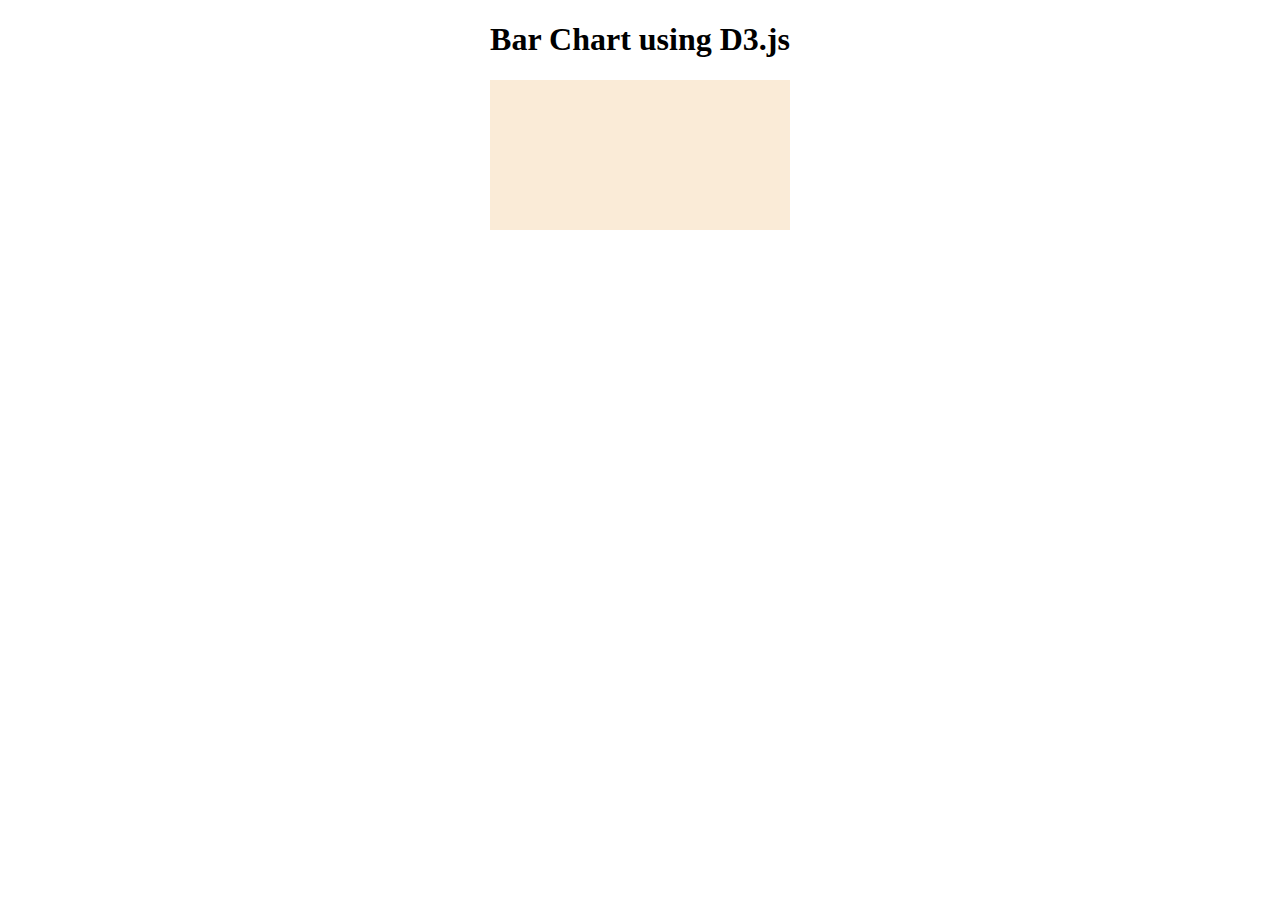
<file: fifth/index.html>
<!DOCTYPE html>
<html lang="en">
  <head>
    <meta charset="UTF-8" />
    <meta name="viewport" content="width=device-width, initial-scale=1.0" />
    <link rel="stylesheet" href="style.css" />
    <title>Document</title>
  </head>
  <body>
    <h1>Bar Chart using D3.js</h1>
    <svg class="bar"></svg>

    <script src="https://d3js.org/d3.v6.min.js"></script>
    <script src="./index.js"></script>
  </body>
</html>
</file>
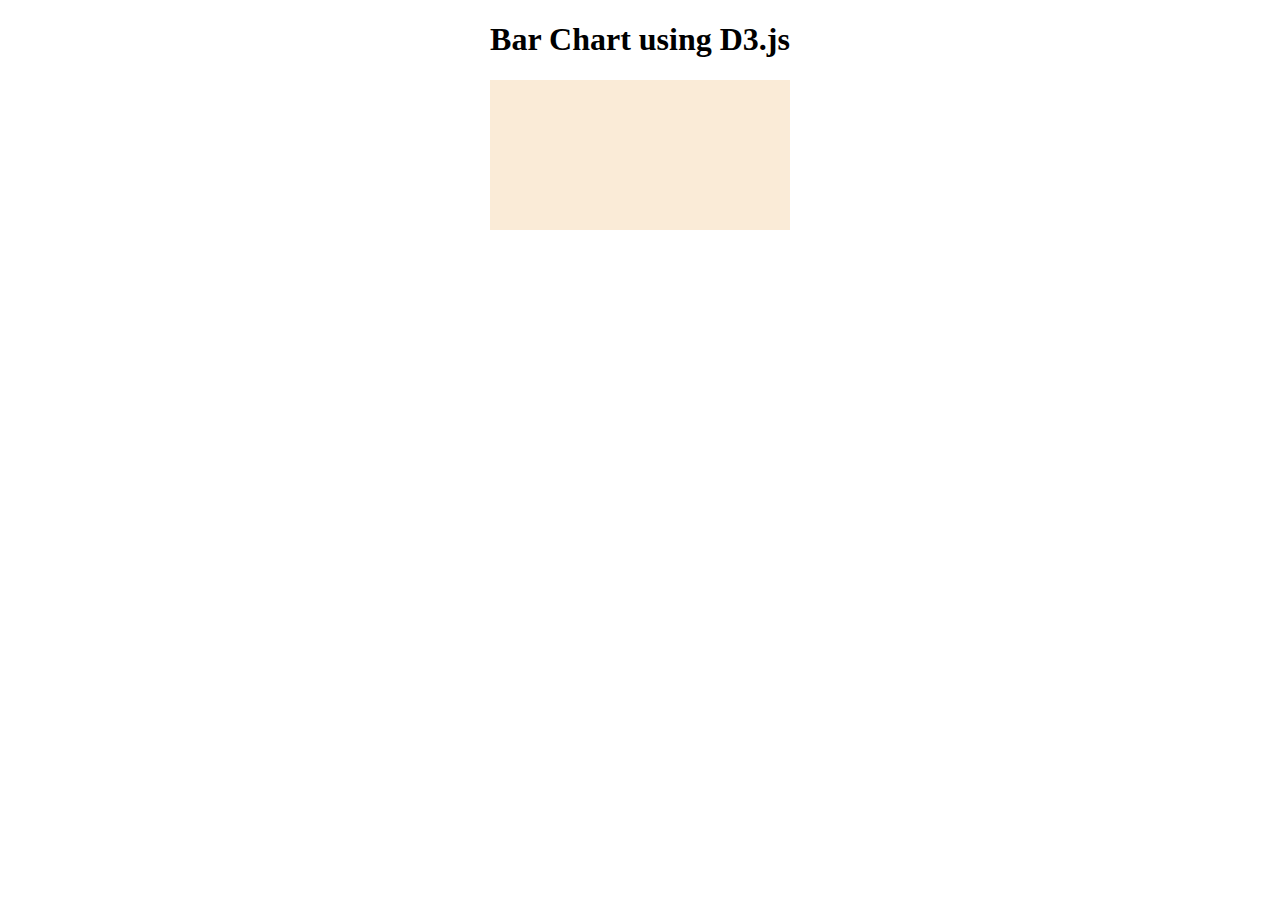
<file: fourth/index.html>
<!DOCTYPE html>
<html lang="en">
  <head>
    <meta charset="UTF-8" />
    <meta name="viewport" content="width=device-width, initial-scale=1.0" />
    <link rel="stylesheet" href="style.css" />
    <title>Document</title>
  </head>
  <body>
    <h1>Bar Chart using D3.js</h1>
    <svg class="bar"></svg>
    <script src="https://d3js.org/d3.v6.min.js"></script>
    <script src="./index.js"></script>
  </body>
</html>
</file>
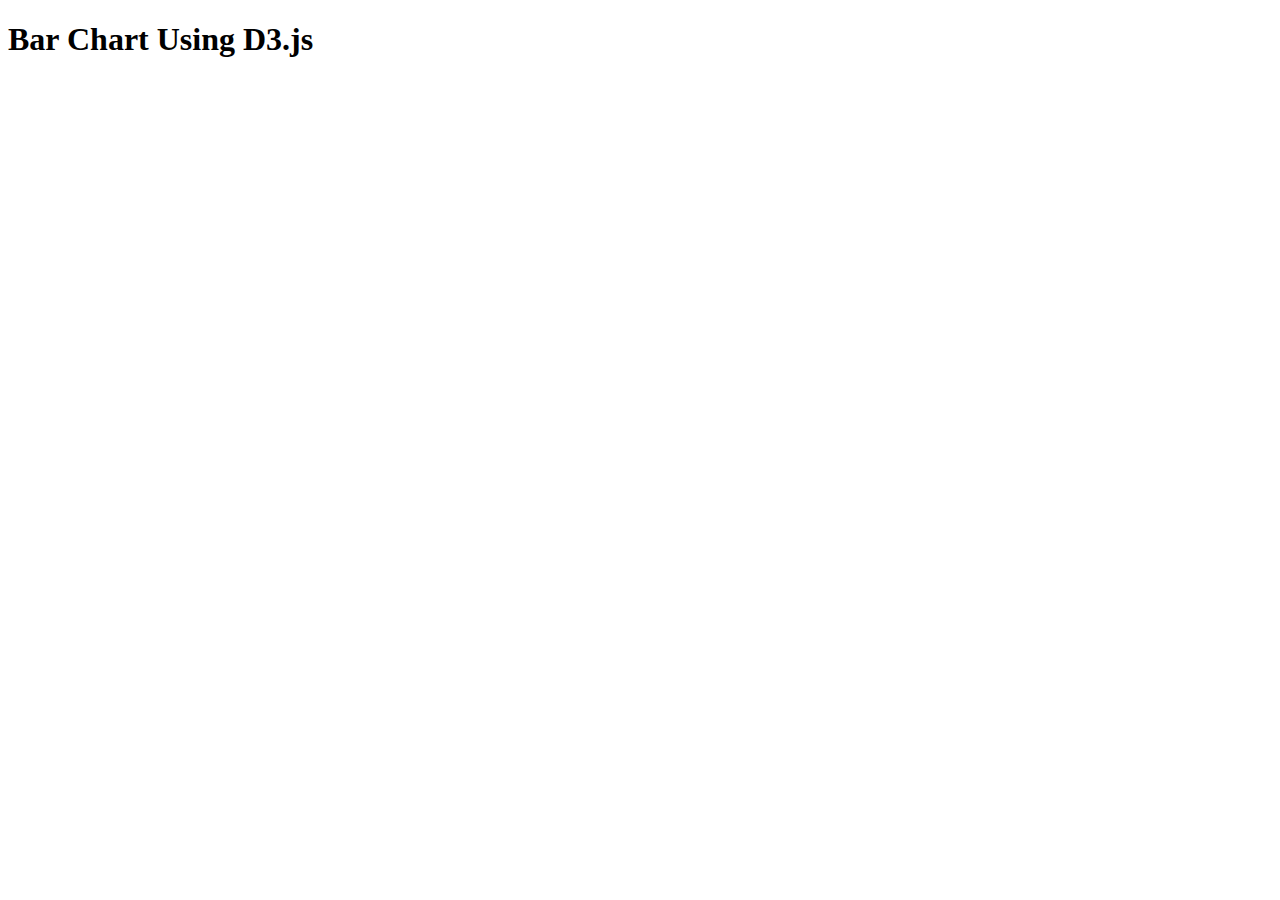
<file: sixth/index.html>
<!DOCTYPE html>
<html lang="en">
  <head>
    <meta charset="UTF-8" />
    <meta name="viewport" content="width=device-width, initial-scale=1.0" />
    <title>Document</title>
  </head>
  <body>
    <h1>Bar Chart Using D3.js</h1>
    <svg></svg>
    <script src="https://d3js.org/d3.v6.min.js"></script>
    <script src="./index.js"></script>
  </body>
</html>
</file>
<file: fifth/style.css>
body {
  box-sizing: border-box;
  text-align: center;
}
.bar {
  fill: blue;
  background-color: antiquewhite;
}
</file>
<file: fourth/style.css>
body {
  box-sizing: border-box;
  text-align: center;
}
.bar {
  fill: blue;
  background-color: antiquewhite;
}
</file>
